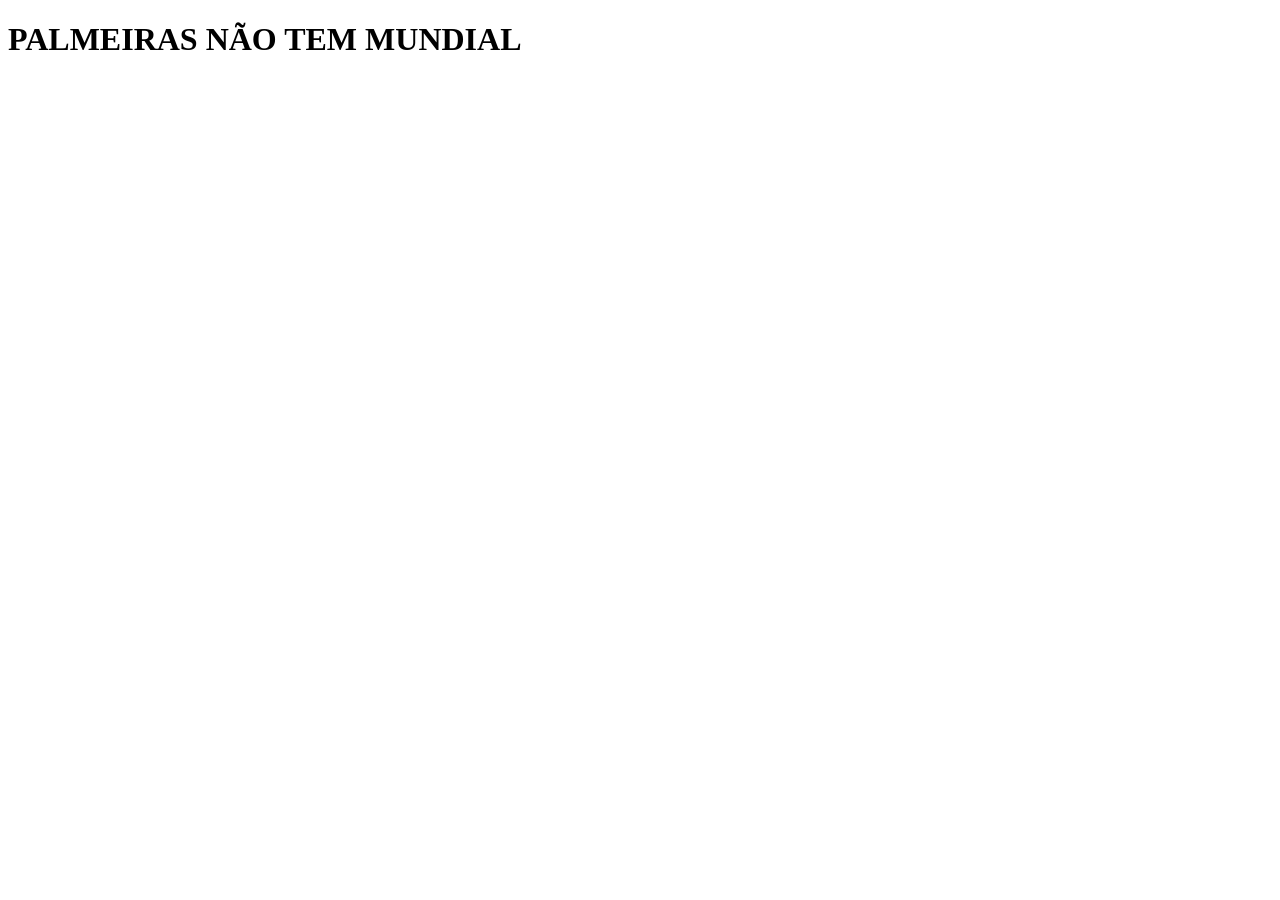
<file: aulas-html/index.html>
<!DOCTYPE html>
<html lang="pt-br">
<head>
    <meta charset="UTF-8">
    <meta name="viewport" content="width=device-width, initial-scale=1.0">
    <title>Document</title>
</head>
<body>
    <h1>PALMEIRAS NÃO TEM MUNDIAL</h1>
</body>
</html>
</file>
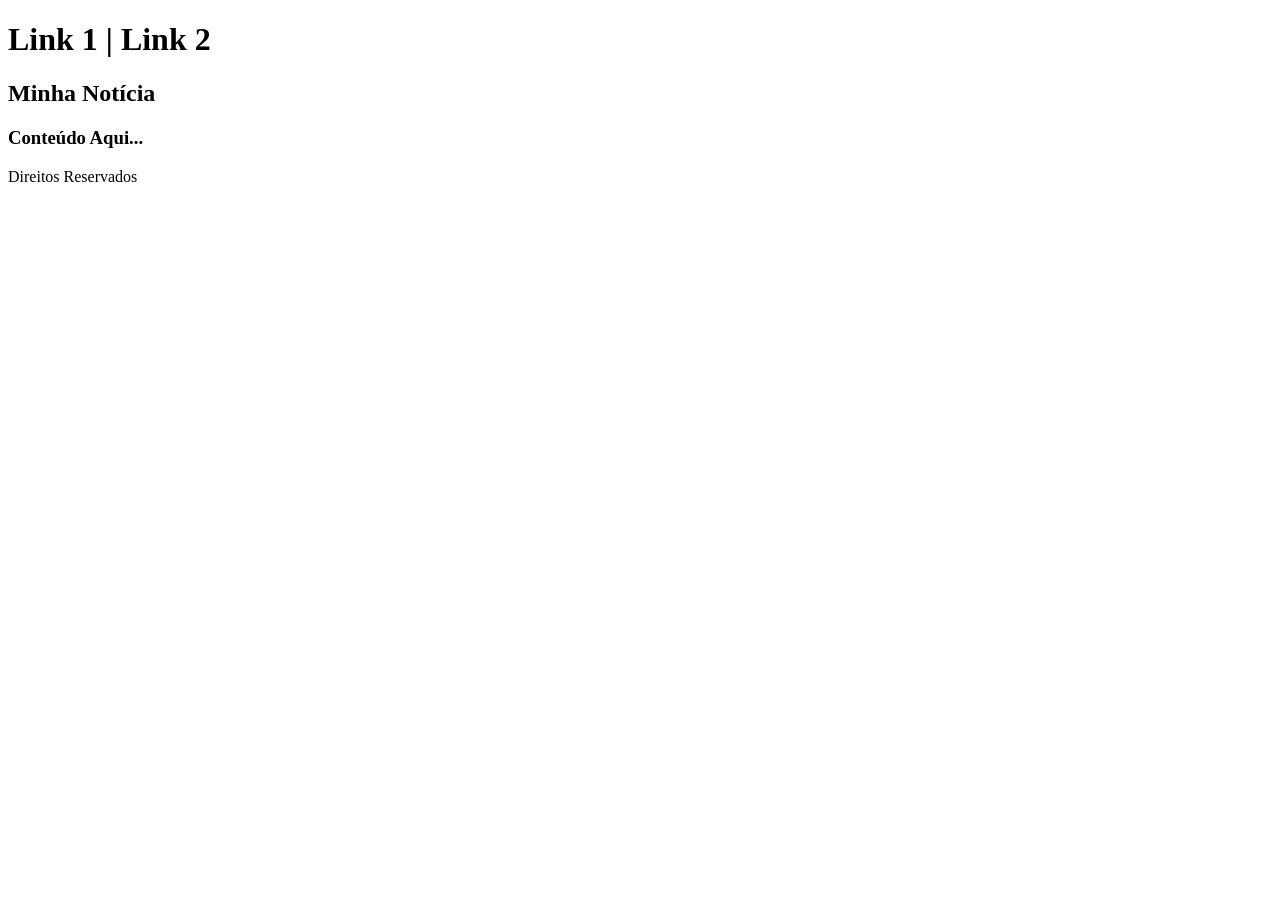
<file: aulas-html/aula15-ex01-pagina.html>
<!DOCTYPE html>
<html lang="pt-br">

<head> 
    <h1>Link 1 | Link 2</h1>
</head>

<body>
    <h2>Minha Notícia</h2>
    <h3>Conteúdo Aqui...</h3>
</body>

<footer>Direitos Reservados</footer>

</html>
</file>
